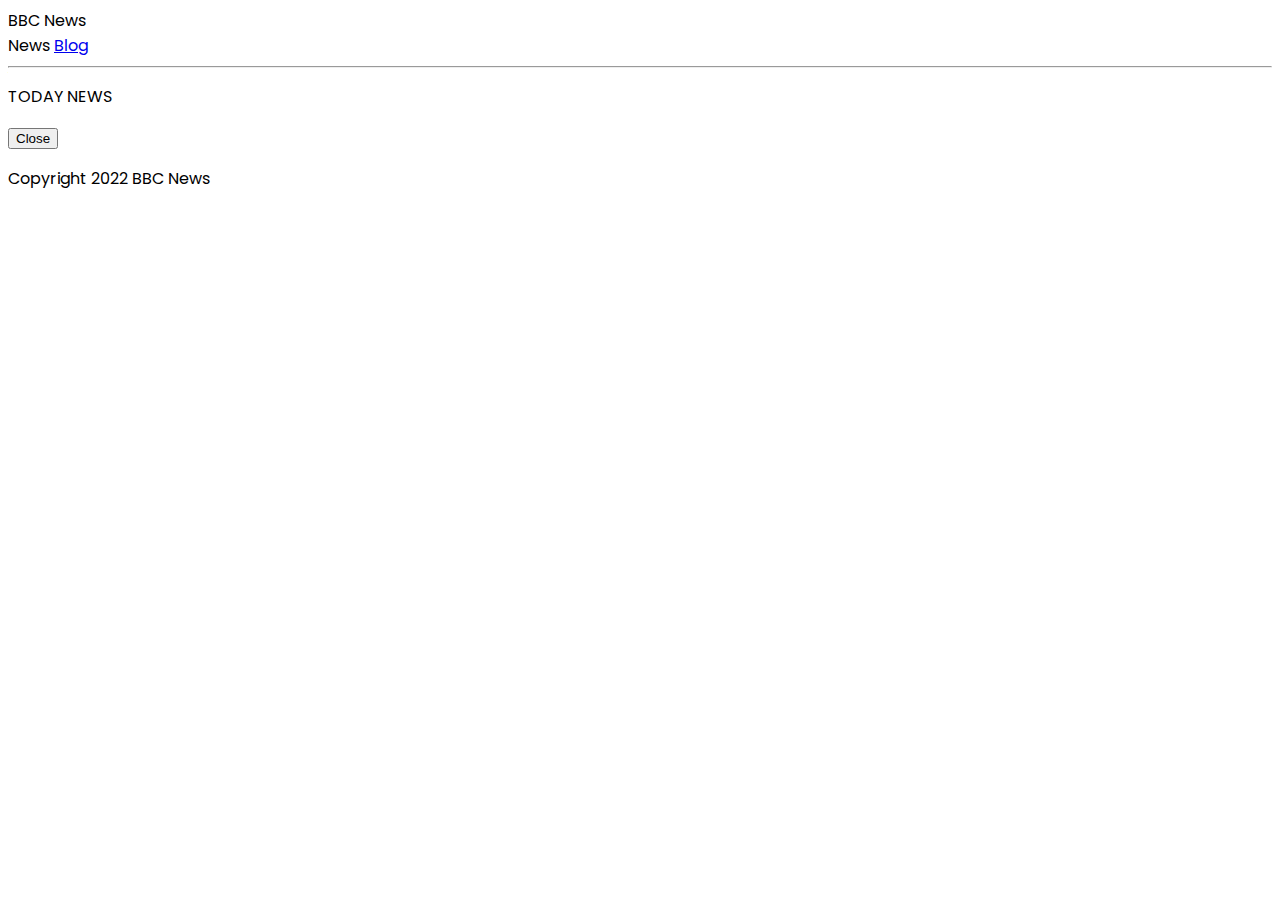
<file: index.html>
<!doctype html>
<html lang="en">

<head>
    <meta charset="utf-8">
    <meta name="viewport" content="width=device-width, initial-scale=1">
    <title>BBC News</title>
    <!-- Bootstrap cdn -->
    <link href="https://cdn.jsdelivr.net/npm/bootstrap@5.2.0/dist/css/bootstrap.min.css" rel="stylesheet"
        integrity="sha384-gH2yIJqKdNHPEq0n4Mqa/HGKIhSkIHeL5AyhkYV8i59U5AR6csBvApHHNl/vI1Bx" crossorigin="anonymous">
    <!-- my css link -->
    <link rel="stylesheet" href="css/style.css">
</head>

<body>
    <!-- Header Start -->
    <header class="container mt-3">
        <!-- Navbar Start -->
        <nav class="navbar bg-light">
            <div class="container-fluid">
                <a class="navbar-brand text-danger">BBC News</a>
                <div class="d-flex">
                    <a type="button" class="btn btn-danger fw-bold mx-2">News</a>
                    <a type="button" class="btn btn-warning fw-bold" href="blog.html">Blog</a>
                </div>
            </div>
        </nav>

        <!-- Navbar End -->

        <hr class="border border-primary">


        <!-- How many news start  -->
        <section>
            <div class="container">
                <p class="bg-secondary container py-3 text-white fs-2 text-center" type="text "
                    placeholder="4 iteam found">
                    TODAY
                    <span id="input-id" class="text-warning
                    fs-3"></span> NEWS
                </p>
            </div>
        </section>
        <!-- How many news End  -->

    </header>
    <!-- Header End -->

    <!-- Main Start -->
    <main class="container">
        <!-- catagories name start-->
        <section>
            <div id="catagorie-container"
                class=" d-flex flex-column flex-md-row justify-content-center align-items-center p-5">

            </div>
        </section>
        <!-- catagories name end-->

        <!-- spinner start -->
        <section id="spinner">
            <div class="d-flex justify-content-center align-items-center ">
                <div class="spinner-border text-info" role="status">
                    <span class="visually-hidden">Loading...</span>
                </div>
            </div>
        </section>
        <!-- spinner end -->


        <!-- news veiw stat -->
        <section>
            <div id="news-container">

            </div>
        </section>
        <!-- news veiw end -->


        <!-- modal start -->
        <section>

            <!-- Modal -->
            <div class="modal fade" id="exampleModal" tabindex="-1" aria-labelledby="exampleModalLabel"
                aria-hidden="true">
                <div class="modal-dialog">
                    <div class="modal-content">
                        <div id="exampleModalLabel" class="modal-header "></div>

                        <div class="modal-footer">
                            <button type="button" class="btn btn-secondary" data-bs-dismiss="modal">Close</button>
                        </div>
                    </div>
                </div>
            </div>
        </section>
        <!-- modal end -->

    </main>
    <!-- Main End -->


    <!-- footer start -->
    <footer class="text-center bg-secondary py-3 mt-3 text-white">
        <p>Copyright 2022 BBC News</p>
    </footer>
    <!-- footer end -->

    <!-- Bootstrap script -->
    <script src=" https://cdn.jsdelivr.net/npm/bootstrap@5.2.0/dist/js/bootstrap.bundle.min.js"
        integrity="sha384-A3rJD856KowSb7dwlZdYEkO39Gagi7vIsF0jrRAoQmDKKtQBHUuLZ9AsSv4jD4Xa" crossorigin="anonymous">
        </script>

    <!-- My JS -->
    <script src="js/api.js"></script>
</body>

</html>
</file>
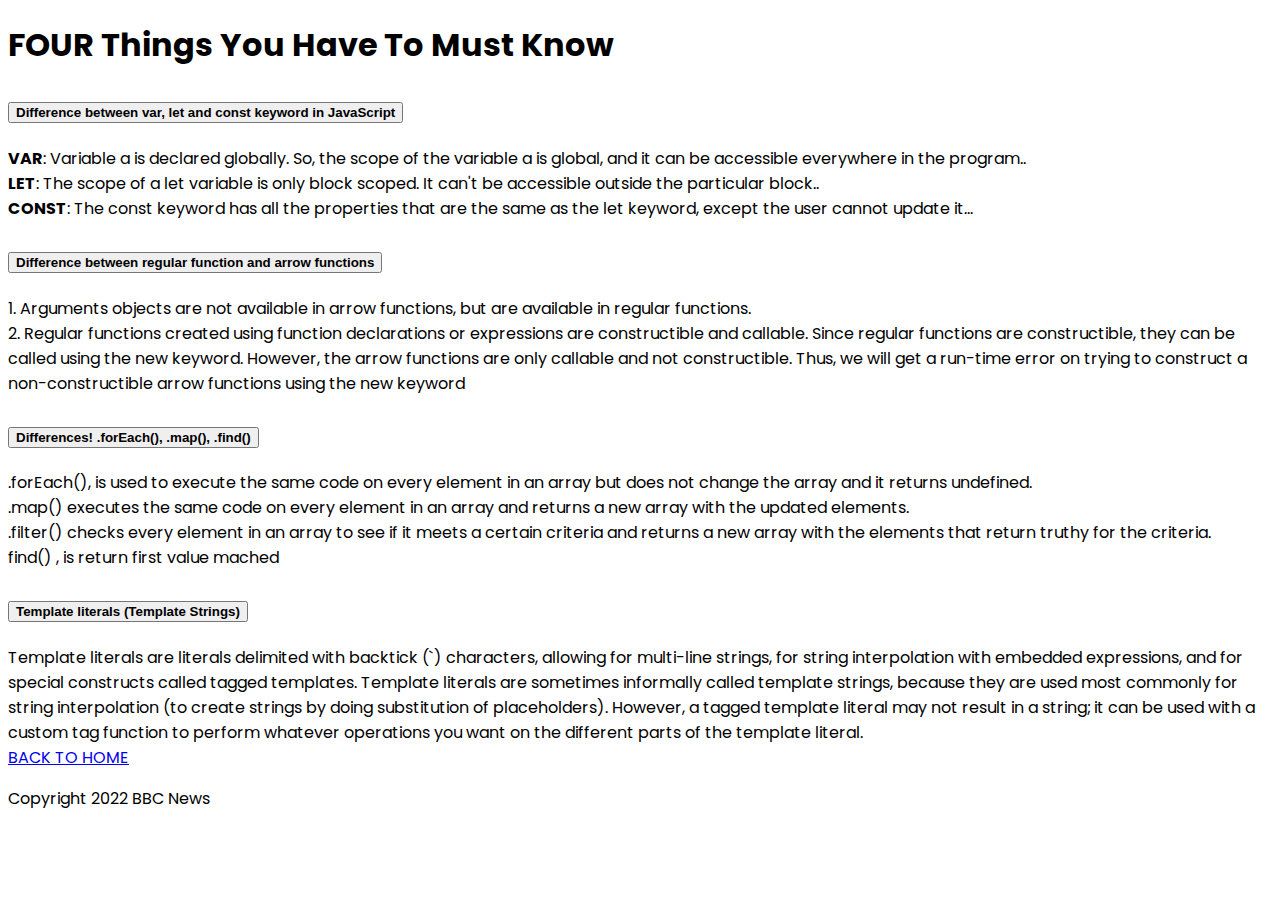
<file: blog.html>
<!doctype html>
<html lang="en">

<head>
    <meta charset="utf-8">
    <meta name="viewport" content="width=device-width, initial-scale=1">
    <title>BBC News</title>
    <!-- Bootstrap cdn -->
    <link href="https://cdn.jsdelivr.net/npm/bootstrap@5.2.0/dist/css/bootstrap.min.css" rel="stylesheet"
        integrity="sha384-gH2yIJqKdNHPEq0n4Mqa/HGKIhSkIHeL5AyhkYV8i59U5AR6csBvApHHNl/vI1Bx" crossorigin="anonymous">
    <!-- my css link -->
    <link rel="stylesheet" href="css/style.css">
</head>

<body>
    <!-- header start -->
    <header class="container">
        <h1 class="text-center my-5">FOUR Things You Have To Must Know</h1>
    </header>
    <!-- header end -->


    <!-- Question section start -->
    <section class="container my-5">
        <div class="accordion" id="accordionPanelsStayOpenExample">
            <div class="accordion-item">
                <h2 class="accordion-header" id="panelsStayOpen-headingOne">
                    <button class="accordion-button" type="button" data-bs-toggle="collapse"
                        data-bs-target="#panelsStayOpen-collapseOne" aria-expanded="true"
                        aria-controls="panelsStayOpen-collapseOne">
                        <strong>Difference between var, let and const keyword in JavaScript</strong>
                    </button>
                </h2>
                <div id="panelsStayOpen-collapseOne" class="accordion-collapse collapse show"
                    aria-labelledby="panelsStayOpen-headingOne">
                    <div class="accordion-body">
                        <strong>VAR</strong>: Variable a is declared globally. So, the scope of the variable a is
                        global, and it can
                        be accessible everywhere in the program..
                        <br>
                        <strong>LET</strong>: The scope of a let variable is only block scoped. It can't be accessible
                        outside the
                        particular block..
                        <br>
                        <strong>CONST</strong>: The const keyword has all the properties that are the same as the let
                        keyword, except the
                        user cannot update it...
                    </div>
                </div>
            </div>
            <div class="accordion-item">
                <h2 class="accordion-header" id="panelsStayOpen-headingTwo">
                    <button class="accordion-button collapsed" type="button" data-bs-toggle="collapse"
                        data-bs-target="#panelsStayOpen-collapseTwo" aria-expanded="false"
                        aria-controls="panelsStayOpen-collapseTwo">
                        <strong>Difference between regular function and arrow functions</strong>
                    </button>
                </h2>
                <div id="panelsStayOpen-collapseTwo" class="accordion-collapse collapse"
                    aria-labelledby="panelsStayOpen-headingTwo">
                    <div class="accordion-body">
                        1. Arguments objects are not available in arrow functions, but are available in regular
                        functions.
                        <br>
                        2. Regular functions created using function declarations or expressions are constructible and
                        callable. Since regular functions are constructible, they can be called using the new keyword.
                        However, the arrow functions are only callable and not constructible. Thus, we will get a
                        run-time error on trying to construct a non-constructible arrow functions using the new keyword
                    </div>
                </div>
            </div>
            <div class="accordion-item">
                <h2 class="accordion-header" id="panelsStayOpen-headingThree">
                    <button class="accordion-button collapsed" type="button" data-bs-toggle="collapse"
                        data-bs-target="#panelsStayOpen-collapseThree" aria-expanded="false"
                        aria-controls="panelsStayOpen-collapseThree">
                        <strong>Differences! .forEach(), .map(), .find()</strong>
                    </button>
                </h2>
                <div id="panelsStayOpen-collapseThree" class="accordion-collapse collapse"
                    aria-labelledby="panelsStayOpen-headingThree">
                    <div class="accordion-body">
                        .forEach(), is used to execute the same code on every element in an array but does not change
                        the array and it returns undefined.
                        <br>
                        .map() executes the same code on every element in an array and returns a new array with the
                        updated elements.
                        <br>
                        .filter() checks every element in an array to see if it meets a certain criteria and returns a
                        new array with the elements that return truthy for the criteria.
                        <br>
                        find() , is return first value mached
                    </div>
                </div>
            </div>
            <div class="accordion-item">
                <h2 class="accordion-header" id="panelsStayOpen-headingFour">
                    <button class="accordion-button collapsed" type="button" data-bs-toggle="collapse"
                        data-bs-target="#panelsStayOpen-collapseFour" aria-expanded="false"
                        aria-controls="panelsStayOpen-collapseThree">
                        <strong>Template literals (Template Strings)</strong>
                    </button>
                </h2>
                <div id="panelsStayOpen-collapseFour" class="accordion-collapse collapse"
                    aria-labelledby="panelsStayOpen-headingFour">
                    <div class="accordion-body">
                        Template literals are literals delimited with backtick (`) characters, allowing for multi-line
                        strings, for string interpolation with embedded expressions, and for special constructs called
                        tagged templates. Template literals are sometimes informally called template strings, because
                        they are used most commonly for string interpolation (to create strings by doing substitution of
                        placeholders). However, a tagged template literal may not result in a string; it can be used
                        with a custom tag function to perform whatever operations you want on the different parts of the
                        template literal.
                    </div>
                </div>
            </div>
        </div>
    </section>
    <!-- Question section end -->


    <!-- back to home btn start -->

    <section class="container my-5">
        <div class="d-grid gap-2 col-6 mx-auto">
            <a class="btn btn-primary btn-lg" type="button" href="index.html">BACK TO HOME</a>
        </div>
    </section>
    <!-- back to home btn end -->

    <!-- footer start  -->
    <footer class="text-center bg-secondary py-3 mt-3 text-white">
        <p>Copyright 2022 BBC News</p>
    </footer>

    <!-- Bootstrap script -->
    <script src="https://cdn.jsdelivr.net/npm/bootstrap@5.2.0/dist/js/bootstrap.bundle.min.js"
        integrity="sha384-A3rJD856KowSb7dwlZdYEkO39Gagi7vIsF0jrRAoQmDKKtQBHUuLZ9AsSv4jD4Xa"
        crossorigin="anonymous"></script>
</body>

</html>
</file>
<file: css/style.css>
/* font  */

@import url('https://fonts.googleapis.com/css2?family=Poppins&display=swap');

body {
    font-family: 'Poppins', sans-serif;
}
</file>
